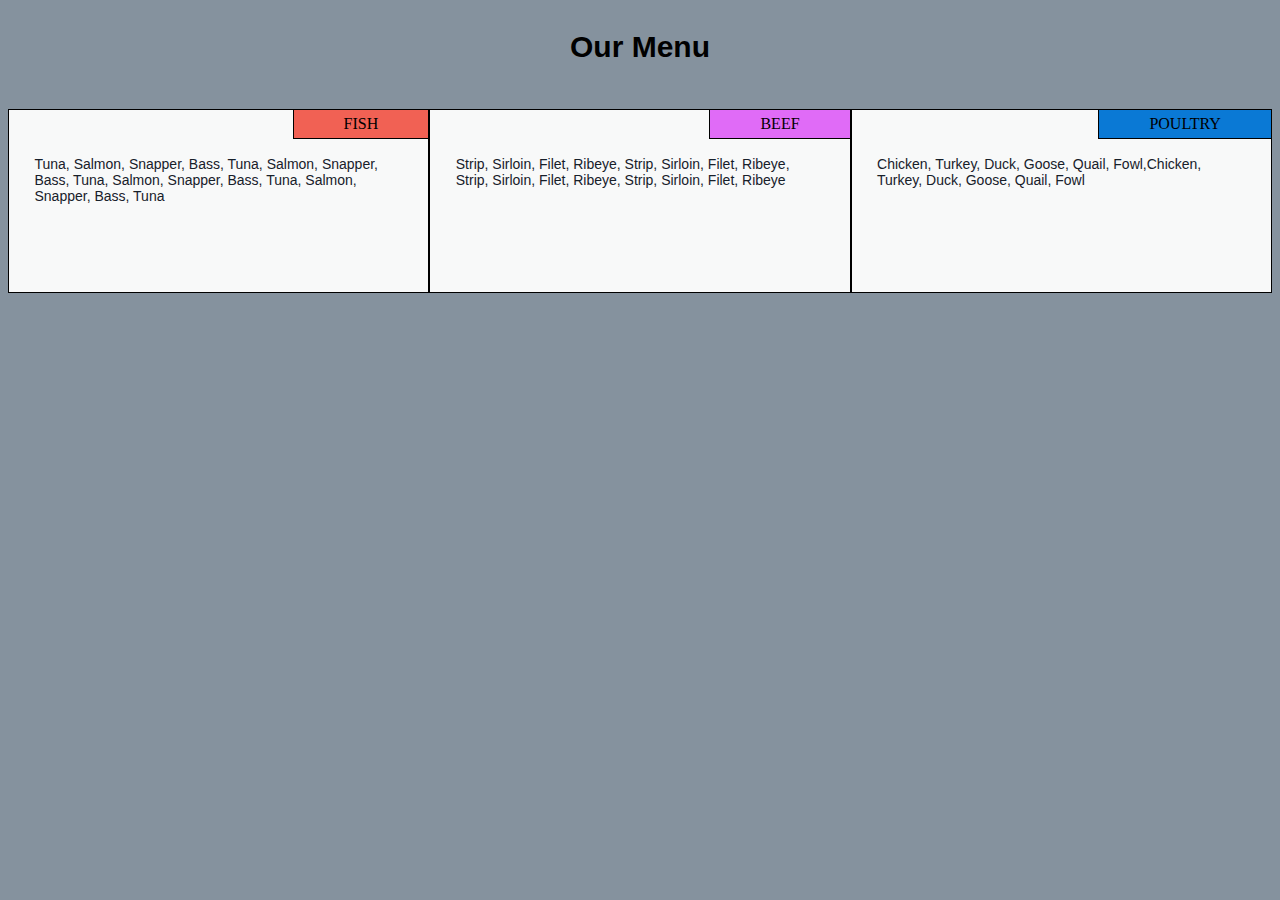
<file: index.html>
<!DOCTYPE html>
<html>
<head>
    <meta charset="utf-8">
    <meta name="viewport" content="width=device-width, initial-scale=1">
    <title>Assignment 2</title>
    <link rel="stylesheet" href="styles.css">
</head>
<!-- This is a test to see if i can successfully push to git -->
<body>
<h1>Our Menu</h1> 

<div class="box col-lg-4 col-md-6">
    <div class="title title-orange">FISH</div>
    <div class="content">
        <p>Tuna, Salmon, Snapper, Bass, Tuna, Salmon, Snapper, Bass, Tuna, Salmon, Snapper, Bass, Tuna, Salmon, Snapper, Bass, Tuna</p>
    </div>
</div>


<div class="box col-lg-4 col-md-6">
    <div class="title title-pink">BEEF</div>
    <div class="content">
        <p>Strip, Sirloin, Filet, Ribeye, Strip, Sirloin, Filet, Ribeye, Strip, Sirloin, Filet, Ribeye, Strip, Sirloin, Filet, Ribeye</p>
    </div>
</div>

<div class="box col-lg-4 col-md-6 col-md-12">
    <div class="title title-blue">POULTRY</div>
    <div class="content">
        <p>Chicken, Turkey, Duck, Goose, Quail, Fowl,Chicken, Turkey, Duck, Goose, Quail, Fowl</p>
    </div>
</div>

</body>
</html>

<!-- Trying to upload to Git w/o any errors and make it a public .io but can't figure it out -->
</file>
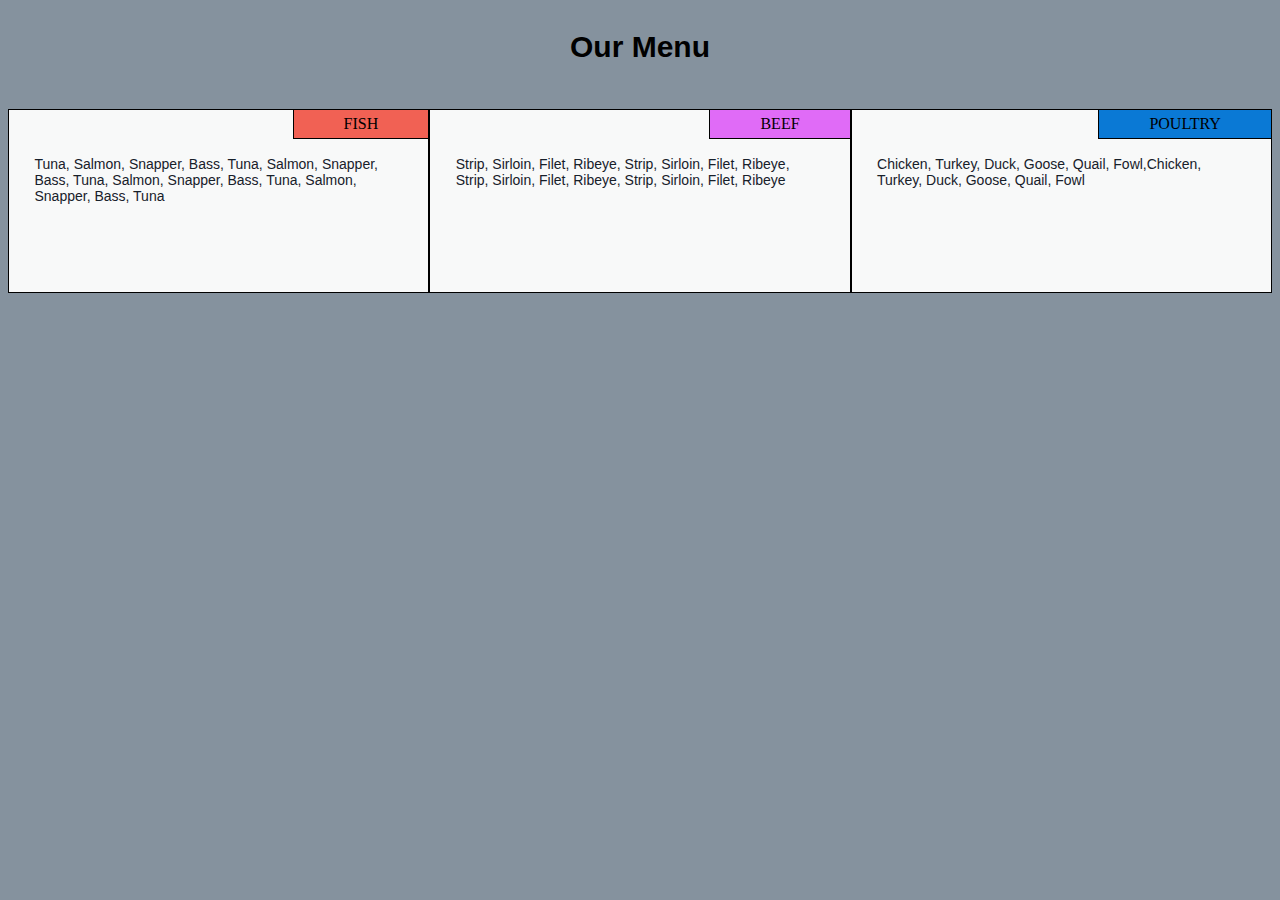
<file: module2-solution/index.html>
<!DOCTYPE html>
<html>
<head>
    <meta charset="utf-8">
    <meta name="viewport" content="width=device-width, initial-scale=1">
    <title>Assignment 2</title>
    <link rel="stylesheet" href="styles.css">
</head>
<!-- This is a test to see if i can successfully push to git -->
<body>
<h1>Our Menu</h1> 

<div class="box col-lg-4 col-md-6">
    <div class="title title-orange">FISH</div>
    <div class="content">
        <p>Tuna, Salmon, Snapper, Bass, Tuna, Salmon, Snapper, Bass, Tuna, Salmon, Snapper, Bass, Tuna, Salmon, Snapper, Bass, Tuna</p>
    </div>
</div>


<div class="box col-lg-4 col-md-6">
    <div class="title title-pink">BEEF</div>
    <div class="content">
        <p>Strip, Sirloin, Filet, Ribeye, Strip, Sirloin, Filet, Ribeye, Strip, Sirloin, Filet, Ribeye, Strip, Sirloin, Filet, Ribeye</p>
    </div>
</div>

<div class="box col-lg-4 col-md-6 col-md-12">
    <div class="title title-blue">POULTRY</div>
    <div class="content">
        <p>Chicken, Turkey, Duck, Goose, Quail, Fowl,Chicken, Turkey, Duck, Goose, Quail, Fowl</p>
    </div>
</div>

</body>
</html>

<!-- Trying to upload to Git w/o any errors and make it a public .io but can't figure it out -->
</file>
<file: styles.css>
/********** Base styles **********/
* {
    box-sizing: border-box;
    margin: 5;
    padding: 5;
}
body {
    background-color: #85929E; /*gray*/
}


h1 {
    margin: 30px;
    text-align: center;
    font-size: 30px;
    font-family: Verdana, Arial, Helvetica, sans-serif;;
}

p {
    color: #17202A; 
    width: 90%;
    height: 90px;
    margin-right: auto;
    margin-left: auto;
    font-family: Verdana, Arial, Helvetica, sans-serif;
    font-size: 14px;
    position: relative;
} 


.box {
    background-color: #F8F9F9;
    border: 1px solid black;
    padding: 5px;
    position: relative;
    width: 90%;
    margin: 15px auto;
    overflow: visible;
}
.title {
    padding: 5px 50px;
    position: absolute;
    top: 0px;
    right: 0px;
    border-left: 1px solid black;
    border-bottom: 1px solid black;
}
.content {
    margin-top: 10%;
    margin-bottom: 10%;
}


/*Coloring titles differently*/
.title-orange {
    background-color: #F16154;
}
.title-blue {
    background-color: #0A79D5;
}
.title-pink {
    background-color: #E06BF7;
}



/********** Desktop styles **********/
/*Show this version when width is > 992px*/

@media (min-width: 992px) {
    .col-lg-4 {
    float: left;
  }
    .col-lg-4 {
    width: 33.33%;
  }
}




/********** Tablet styles **********/
/*This is working, just can't figure out the padding between fish and beef*/

/*Show this version when width is between 768px and 991px*/
@media (min-width: 768px) and (max-width: 991px) {
    .col-md-6 {
    float: left;
    }
    .col-md-6 {
        width: 50%;
    }
    .col-md-12 {
        width: 100%;
    }

}


/********** Mobile styles **********/
/*Show this version when width =< 767px*/
/*IT WORKS*/
@media (min-width: 767px) {
    .col-sm-12 {
        width: 100%;

    }
}


/*This is a another test to see if i can push to git successfully*/
</file>
<file: module2-solution/styles.css>
/********** Base styles **********/
* {
    box-sizing: border-box;
    margin: 5;
    padding: 5;
}
body {
    background-color: #85929E; /*gray*/
}


h1 {
    margin: 30px;
    text-align: center;
    font-size: 30px;
    font-family: Verdana, Arial, Helvetica, sans-serif;;
}

p {
    color: #17202A; 
    width: 90%;
    height: 90px;
    margin-right: auto;
    margin-left: auto;
    font-family: Verdana, Arial, Helvetica, sans-serif;
    font-size: 14px;
    position: relative;
} 


.box {
    background-color: #F8F9F9;
    border: 1px solid black;
    padding: 5px;
    position: relative;
    width: 90%;
    margin: 15px auto;
    overflow: visible;
}
.title {
    padding: 5px 50px;
    position: absolute;
    top: 0px;
    right: 0px;
    border-left: 1px solid black;
    border-bottom: 1px solid black;
}
.content {
    margin-top: 10%;
    margin-bottom: 10%;
}


/*Coloring titles differently*/
.title-orange {
    background-color: #F16154;
}
.title-blue {
    background-color: #0A79D5;
}
.title-pink {
    background-color: #E06BF7;
}



/********** Desktop styles **********/
/*Show this version when width is > 992px*/

@media (min-width: 992px) {
    .col-lg-4 {
    float: left;
  }
    .col-lg-4 {
    width: 33.33%;
  }
}




/********** Tablet styles **********/
/*This is working, just can't figure out the padding between fish and beef*/

/*Show this version when width is between 768px and 991px*/
@media (min-width: 768px) and (max-width: 991px) {
    .col-md-6 {
    float: left;
    }
    .col-md-6 {
        width: 50%;
    }
    .col-md-12 {
        width: 100%;
    }

}


/********** Mobile styles **********/
/*Show this version when width =< 767px*/
/*IT WORKS*/
@media (min-width: 767px) {
    .col-sm-12 {
        width: 100%;

    }
}


/*This is a another test to see if i can push to git successfully*/
</file>
